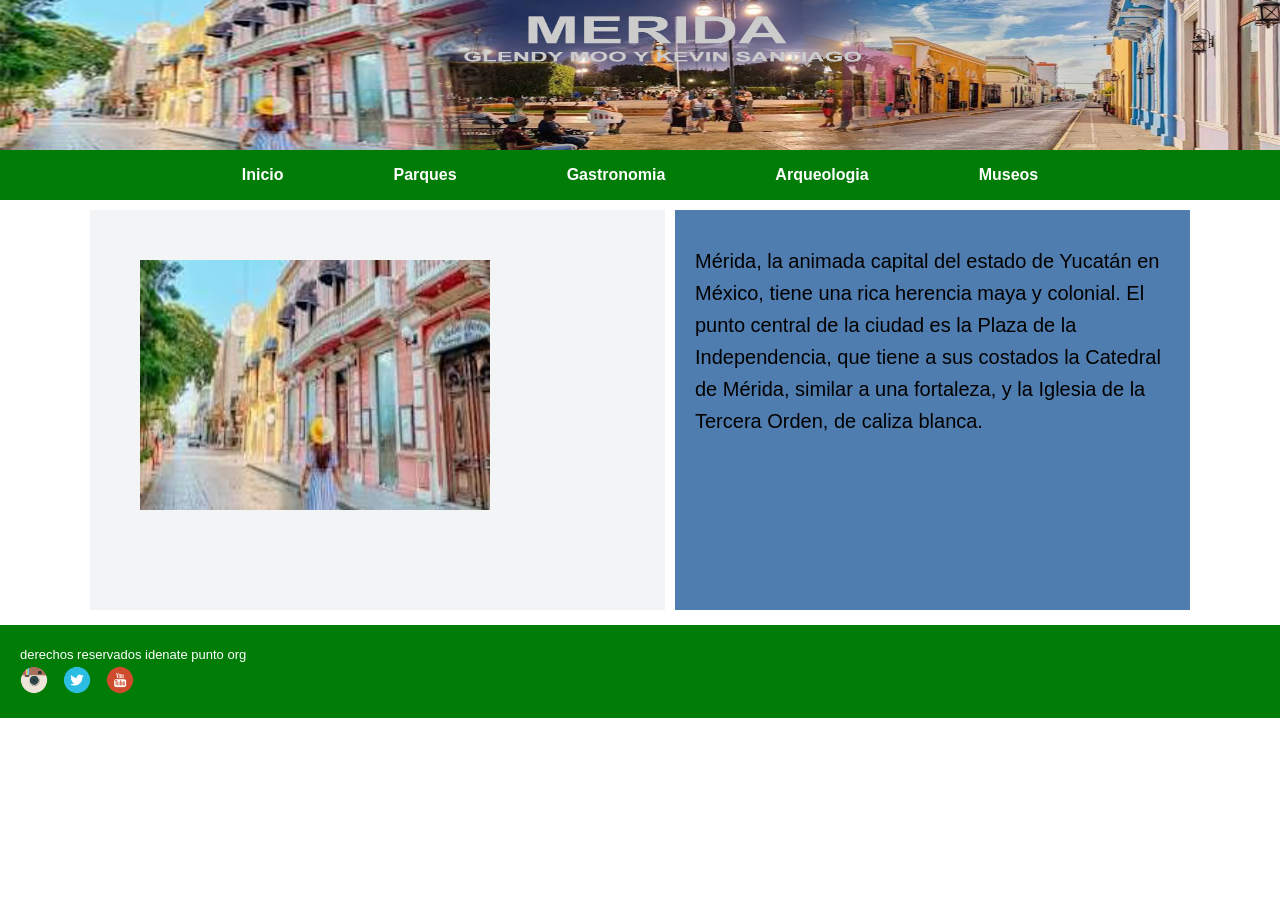
<file: index.html>
<!DOCTYPE html>
<html lang="es">
<head>
    <meta charsed="UFT-8">
    <meta name="viewport" content="widht=device-width, initial-scale=1.0">
    <title> CIUDAD BLANCA </title>
    <link rel="stylesheet" href="estylos.css">
    <link rel="icon" type="iamge/png" href="icono.png">
</head>
<body>

    <header> 
        <img src="HEDER.jpg" width="1400" height="150">
    </header>

    <nav>
        <a href="index.html"> Inicio </a>
        <a href="P1.html"> Parques </a>
        <a href="P2.html"> Gastronomia </a>
        <a href="P3.html"> Arqueologia </a>
        <a href="P4.html"> Museos </a>
    </nav>

    <main> 
        <section> 
            <article> <img src="1.jpg" width="350" height="250"> </article>
        </section>

    <aside>
        <p> Mérida, la animada capital del estado de Yucatán en México, 
            tiene una rica herencia maya y colonial. El punto central 
            de la ciudad es la Plaza de la Independencia, que tiene a sus 
            costados la Catedral de Mérida, similar a una fortaleza, y la 
            Iglesia de la Tercera Orden, de caliza blanca. </p>
    </aside>
    </main>

    <footer>
        <div class="footer-izquierda">
            <p> derechos reservados idenate punto org </p>
        </div>

        <div class="footer-derecha">
            <a href="#"> <img src="instagram.png" alt=fb></a>
            <a href="#"> <img src="twitter.png" alt=fb></a>
            <a href="#"> <img src="youtube.png" alt=fb></a>
        </div>
    </footer>

</body>
</html>
</file>
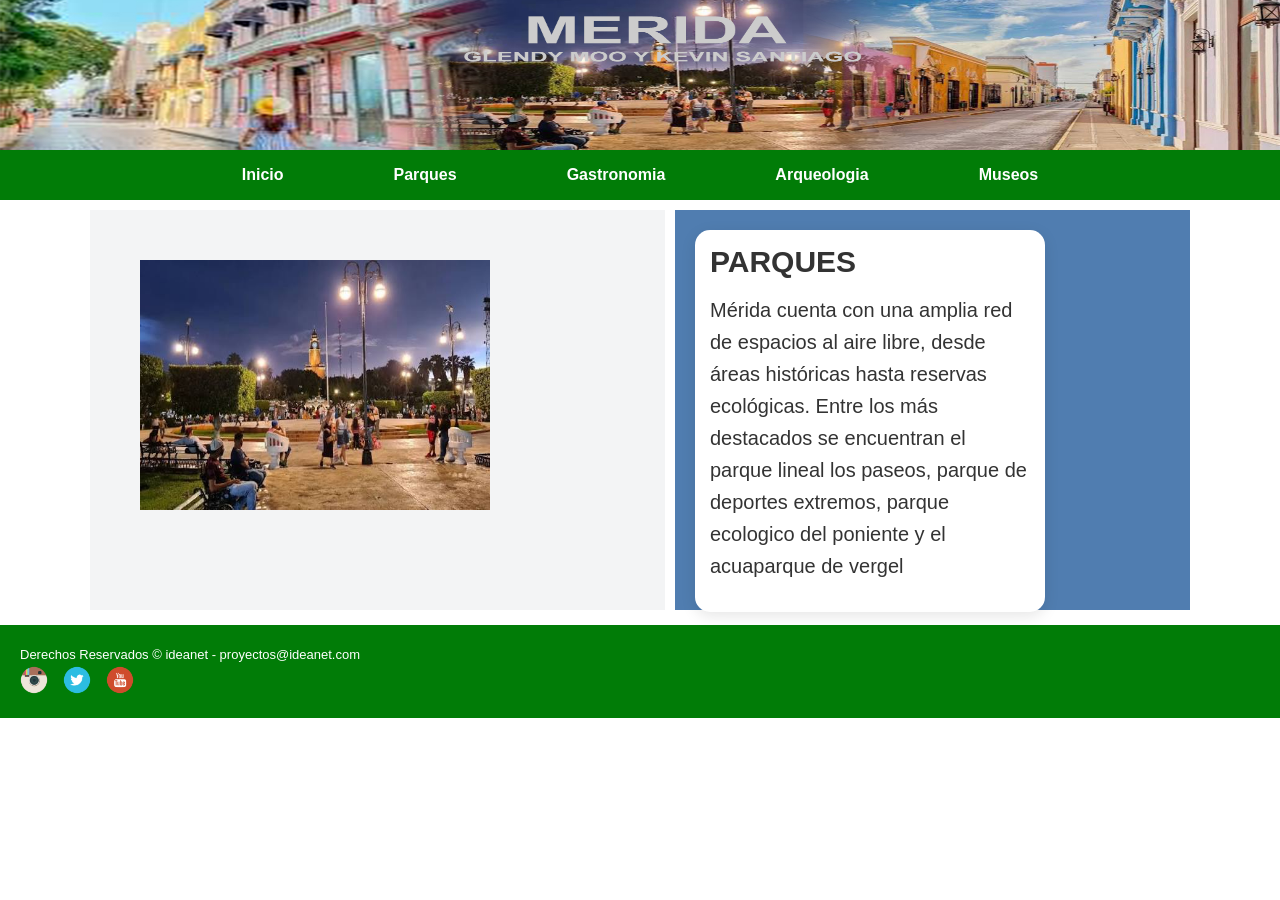
<file: P1.html>
<!DOCTYPE html>
<html lang="es">
<head>
    <meta charsed="UFT-8">
    <meta name="viewport" content="widht=device-width, initial-scale=1.0">
    <title> PARQUES </title>
    <link rel="stylesheet" href="estylos.css">
    <link rel="icon" type="iamge/png" href="icono.png">
</head>
<body>

    <header> 
        <img src="HEDER.jpg" width="1400" height="150">
    </header>

    <nav>
        <a href="index.html"> Inicio </a>
        <a href="P1.html"> Parques </a>
        <a href="P2.html"> Gastronomia </a>
        <a href="P3.html"> Arqueologia </a>
        <a href="P4.html"> Museos </a>
    </nav>

    <main> 
        <section> 
            <article> <img src="3.jpg" width="350" height="250"> </article>
        </section>

    <aside>
        <div class="card">
            <div class="card-content">
                <h2> PARQUES </h2>
                <p> Mérida cuenta con una amplia red de 
                    espacios al aire libre, desde áreas históricas 
                    hasta reservas ecológicas. Entre los más destacados se encuentran 
                    el parque lineal los paseos, parque de deportes extremos, 
                    parque ecologico del poniente y el acuaparque de vergel</p>
                    
            </div>
        </div>
    </aside>
    </main>

    <footer>
        <div class="footer-izquierda">
            <p>  Derechos Reservados &copy; ideanet - proyectos@ideanet.com </p>
        </div>

        <div class="footer-derecha">
            <a href="#"> <img src="instagram.png" alt=fb></a>
            <a href="#"> <img src="twitter.png" alt=fb></a>
            <a href="#"> <img src="youtube.png" alt=fb></a>
        </div>
    </footer>

</body>
</html>
</file>
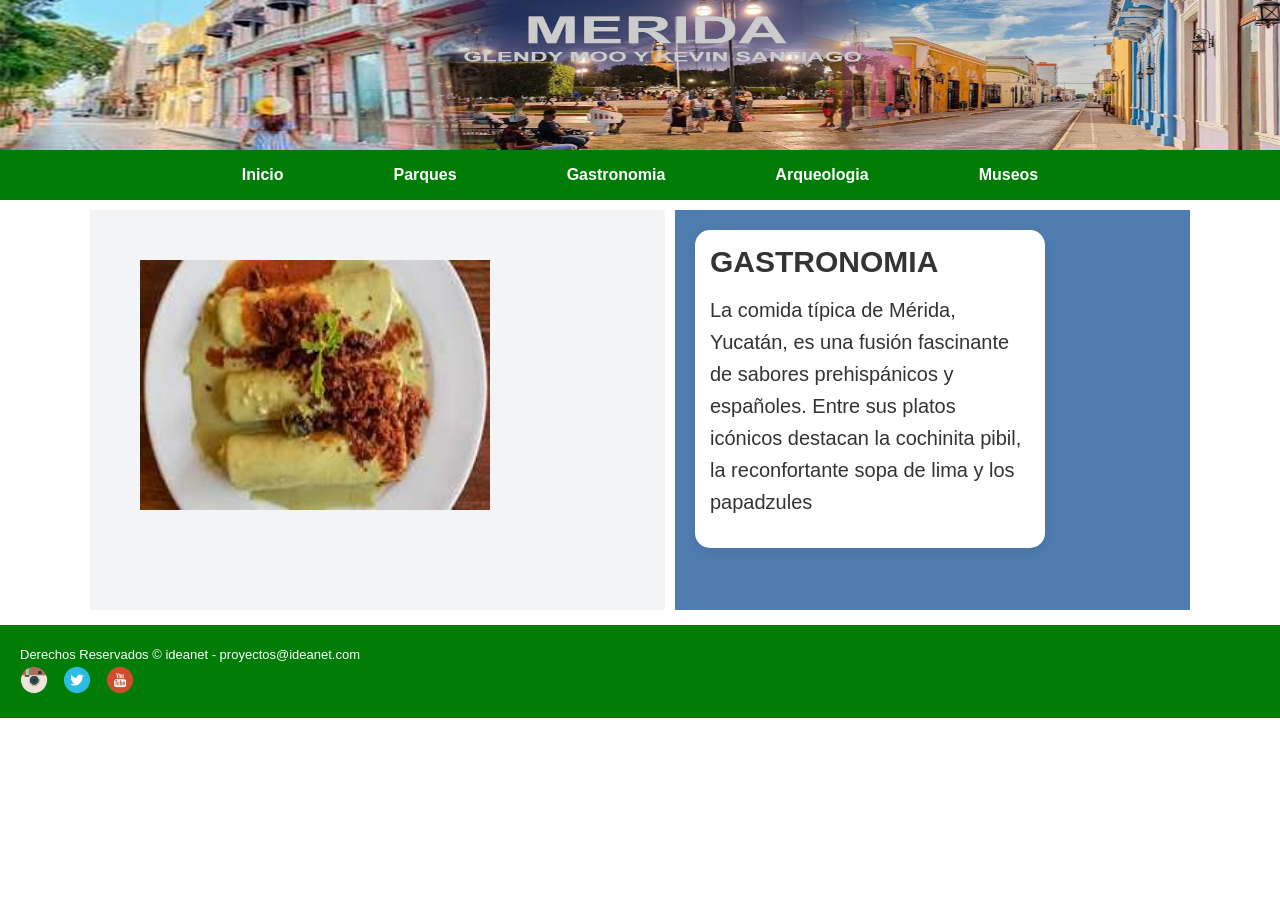
<file: P2.html>
<!DOCTYPE html>
<html lang="es">
<head>
    <meta charsed="UFT-8">
    <meta name="viewport" content="widht=device-width, initial-scale=1.0">
    <title> GASTRONOMIA </title>
    <link rel="stylesheet" href="estylos.css">
    <link rel="icon" type="iamge/png" href="icono.png">
</head>
<body>

    <header> 
        <img src="HEDER.jpg" width="1400" height="150">
    </header>

    <nav>
        <a href="index.html"> Inicio </a>
        <a href="P1.html"> Parques </a>
        <a href="P2.html"> Gastronomia </a>
        <a href="P3.html"> Arqueologia </a>
        <a href="P4.html"> Museos </a>
    </nav>

    <main> 
        <section> 
            <article> <img src="comida.jpg" width="350" height="250"> </article>
        </section>

    <aside>
        <div class="card">
            <div class="card-content">
                <h2> GASTRONOMIA </h2>
                <p> La comida típica de Mérida, Yucatán, es una fusión fascinante 
                    de sabores prehispánicos y españoles. Entre sus platos icónicos 
                    destacan la cochinita pibil, la reconfortante sopa de lima y
                    los papadzules </p>
            </div>
        </div>
    </aside>
    </main>

    <footer>
        <div class="footer-izquierda">
            <p>  Derechos Reservados &copy; ideanet - proyectos@ideanet.com </p>
        </div>

        <div class="footer-derecha">
            <a href="#"> <img src="instagram.png" alt=fb></a>
            <a href="#"> <img src="twitter.png" alt=fb></a>
            <a href="#"> <img src="youtube.png" alt=fb></a>
        </div>
    </footer>

</body>
</html>
</file>
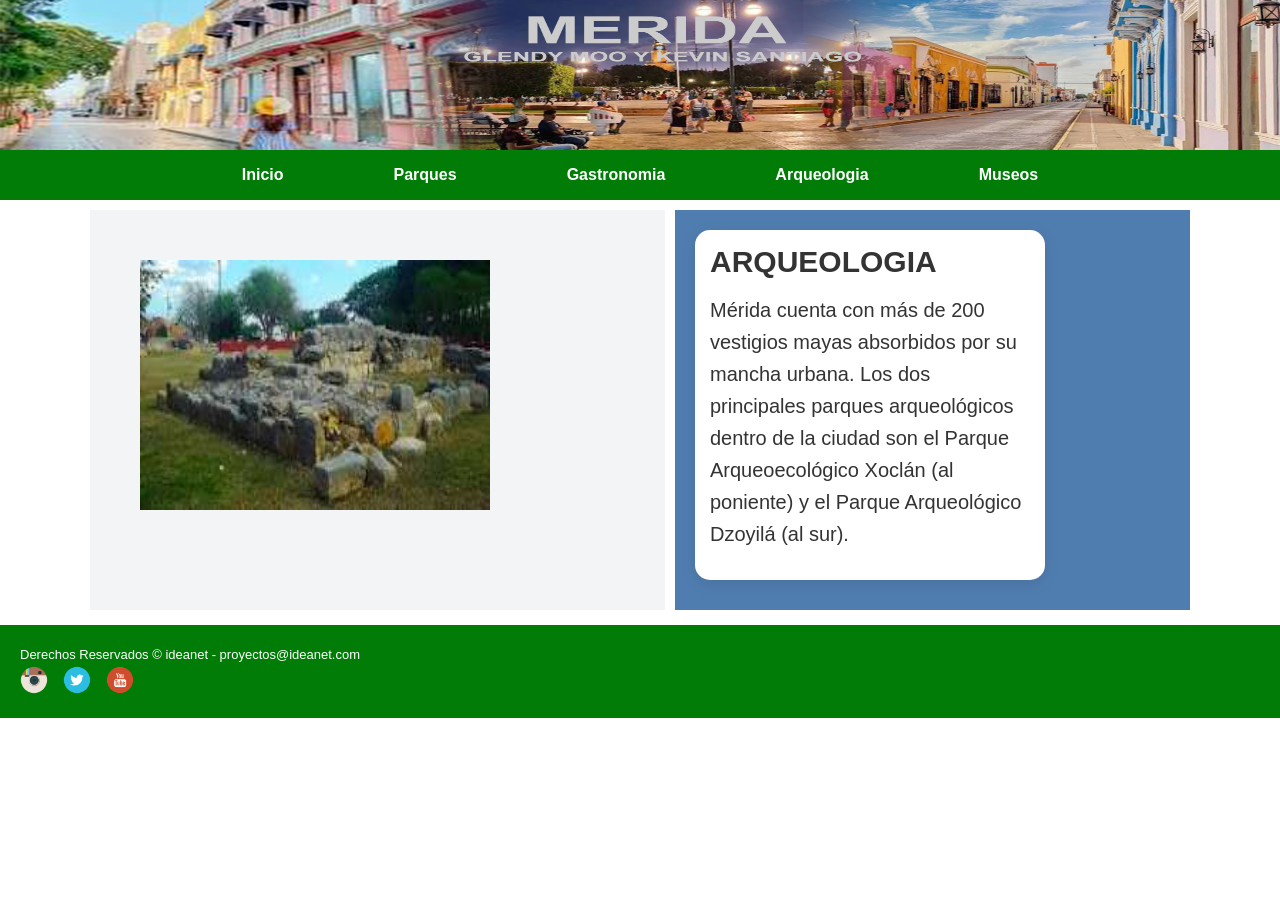
<file: P3.html>
<!DOCTYPE html>
<html lang="es">
<head>
    <meta charsed="UFT-8">
    <meta name="viewport" content="widht=device-width, initial-scale=1.0">
    <title> ARQUEOLOGIA</title>
    <link rel="stylesheet" href="estylos.css">
    <link rel="icon" type="iamge/png" href="icono.png">
</head>
<body>

    <header> 
        <img src="HEDER.jpg" width="1400" height="150">
    </header>

    <nav>
        <a href="index.html"> Inicio </a>
        <a href="P1.html"> Parques </a>
        <a href="P2.html"> Gastronomia </a>
        <a href="P3.html"> Arqueologia </a>
        <a href="P4.html"> Museos </a>
    </nav>

    <main> 
        <section> 
            <article> <img src="ZONA ARQUE.jpg" width="350" height="250"> </article>
        </section>

    <aside>
        <div class="card">
            <div class="card-content">
                <h2> ARQUEOLOGIA </h2>
                <p> Mérida cuenta con más de 200 vestigios mayas absorbidos por su mancha urbana. 
                    Los dos principales parques arqueológicos dentro de la ciudad son el Parque Arqueoecológico 
                    Xoclán (al poniente) y el Parque Arqueológico Dzoyilá (al sur). </p>
            </div>
        </div>
    </aside>
    </main>

    <footer>
        <div class="footer-izquierda">
            <p>  Derechos Reservados &copy; ideanet - proyectos@ideanet.com </p>
        </div>

        <div class="footer-derecha">
            <a href="#"> <img src="instagram.png" alt=fb></a>
            <a href="#"> <img src="twitter.png" alt=fb></a>
            <a href="#"> <img src="youtube.png" alt=fb></a>
        </div>
    </footer>

</body>
</html>
</file>
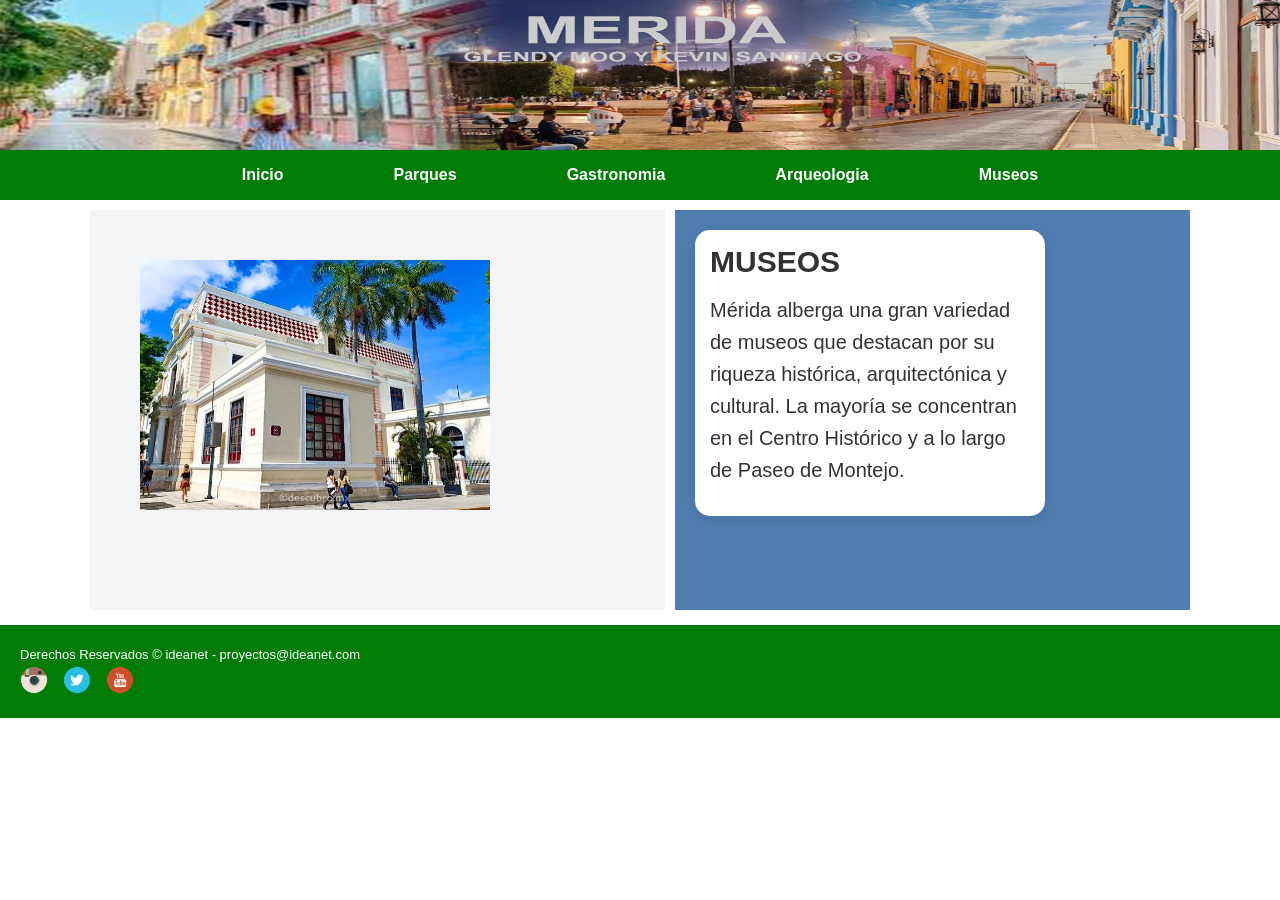
<file: P4.html>
<!DOCTYPE html>
<html lang="es">
<head>
    <meta charsed="UFT-8">
    <meta name="viewport" content="widht=device-width, initial-scale=1.0">
    <title> MUSEOS </title>
    <link rel="stylesheet" href="estylos.css">
    <link rel="icon" type="iamge/png" href="icono.png">
</head>
<body>

    <header> 
        <img src="HEDER.jpg" width="1400" height="150">
    </header>

    <nav>
        <a href="index.html"> Inicio </a>
        <a href="P1.html"> Parques </a>
        <a href="P2.html"> Gastronomia </a>
        <a href="P3.html"> Arqueologia </a>
        <a href="P4.html"> Museos </a>
    </nav>

    <main> 
        <section> 
            <article> <img src="images.jpg" width="350" height="250"> </article>
        </section>

    <aside>
        <div class="card">
            <div class="card-content">
                <h2> MUSEOS </h2>
                <p> Mérida alberga una gran variedad de museos que destacan por su riqueza 
                    histórica, arquitectónica y cultural. La mayoría se concentran en el Centro 
                    Histórico y a lo largo de Paseo de Montejo. </p>
            </div>
        </div>
    </aside>
    </main>

    <footer>
        <div class="footer-izquierda">
            <p>  Derechos Reservados &copy; ideanet - proyectos@ideanet.com </p>
        </div>

        <div class="footer-derecha">
            <a href="#"> <img src="instagram.png" alt=fb></a>
            <a href="#"> <img src="twitter.png" alt=fb></a>
            <a href="#"> <img src="youtube.png" alt=fb></a>
        </div>
    </footer>

</body>
</html>
</file>
<file: estylos.css>
/* Elimina Margenes por defecto */
*{
    margin:0;
    padding:0;
    box-sizing: border-box;
}

body{
    font-family: Arial, Helvetica, sans-serif;
    background: white;
}

.card {
  background-color: #ffffff;
  border-radius: 15px;
  box-shadow: 0 4px 15px rgba(0, 0, 0, 0.1);
  overflow: hidden;
  width: 350px;

}
.card-content {
  color: #333333;
  font-size: 20px;
  padding: 15px;
  font-family: arial;
  justify-items: center;
}
/*HEADER FIJO*/

header{
    position: fixed;
    top:0;
    left:0;
    width: 100%;
    height: 150px;
    background: #1f4e79;
    color: white;
    display: flex;
    justify-content: center;
    align-items: center;
    z-index: 100;
}
/* NAV FIJO */
nav{
    position: fixed;
    top:150px;
    left:0;
    width: 100%;
    height: 50px;
    background: #017c07;
    display: flex;
    justify-content: center;
    align-items: center;
    gap: 50px;
    z-index: 99;
}

nav a{
    color: white;
    text-decoration: none;
    font-weight: bold;
    padding: 10px 30px;
}

nav a:hover{
    background:#00ff37 ;
    border-radius: 5px;
}

/*Espacio para que el contenido no quede oculto*/
main{
    margin-top: 210px;
    width: 90%;
    max-width: 1100px;
    margin-left: auto;
    margin-right: auto;

    display: flex;
    gap: 10px;
}

section{
    background: rgb(243, 244, 245);
    padding: 50px;
    border-radius: 0px;
    box-shadow: rgb(255, 255, 255);
    flex: 3;
    height: 400px;
    justify-items: center;
}

aside {
    background: rgba(1, 66, 141, 0.685);
    padding: 20px;
    border-radius: 0px;
    box-shadow: rgb(255, 255, 255);
    flex: 3;
    height: 400px;
    justify-content: center;
    font-family: arial;
    font-size: 20px;
    justify-items: center;
}

footer {
    background: #017c07;
    color: white;
    text-align: center;
    padding: 20px;
    margin-top: 15px;
    justify-content: space-between;
    align-items: center;
}
.footer-izquierda p{
    margin: 0;
    font-size: 13px;
    text-align: left;
}
.footer-derecha{
    display: flex;
    gap: 15px;
}
.footer-derecha img{
    width: 28px;
    height: 28px;

}
p{
    margin: 15px 0;
    line-height: 1.6;
}
</file>
